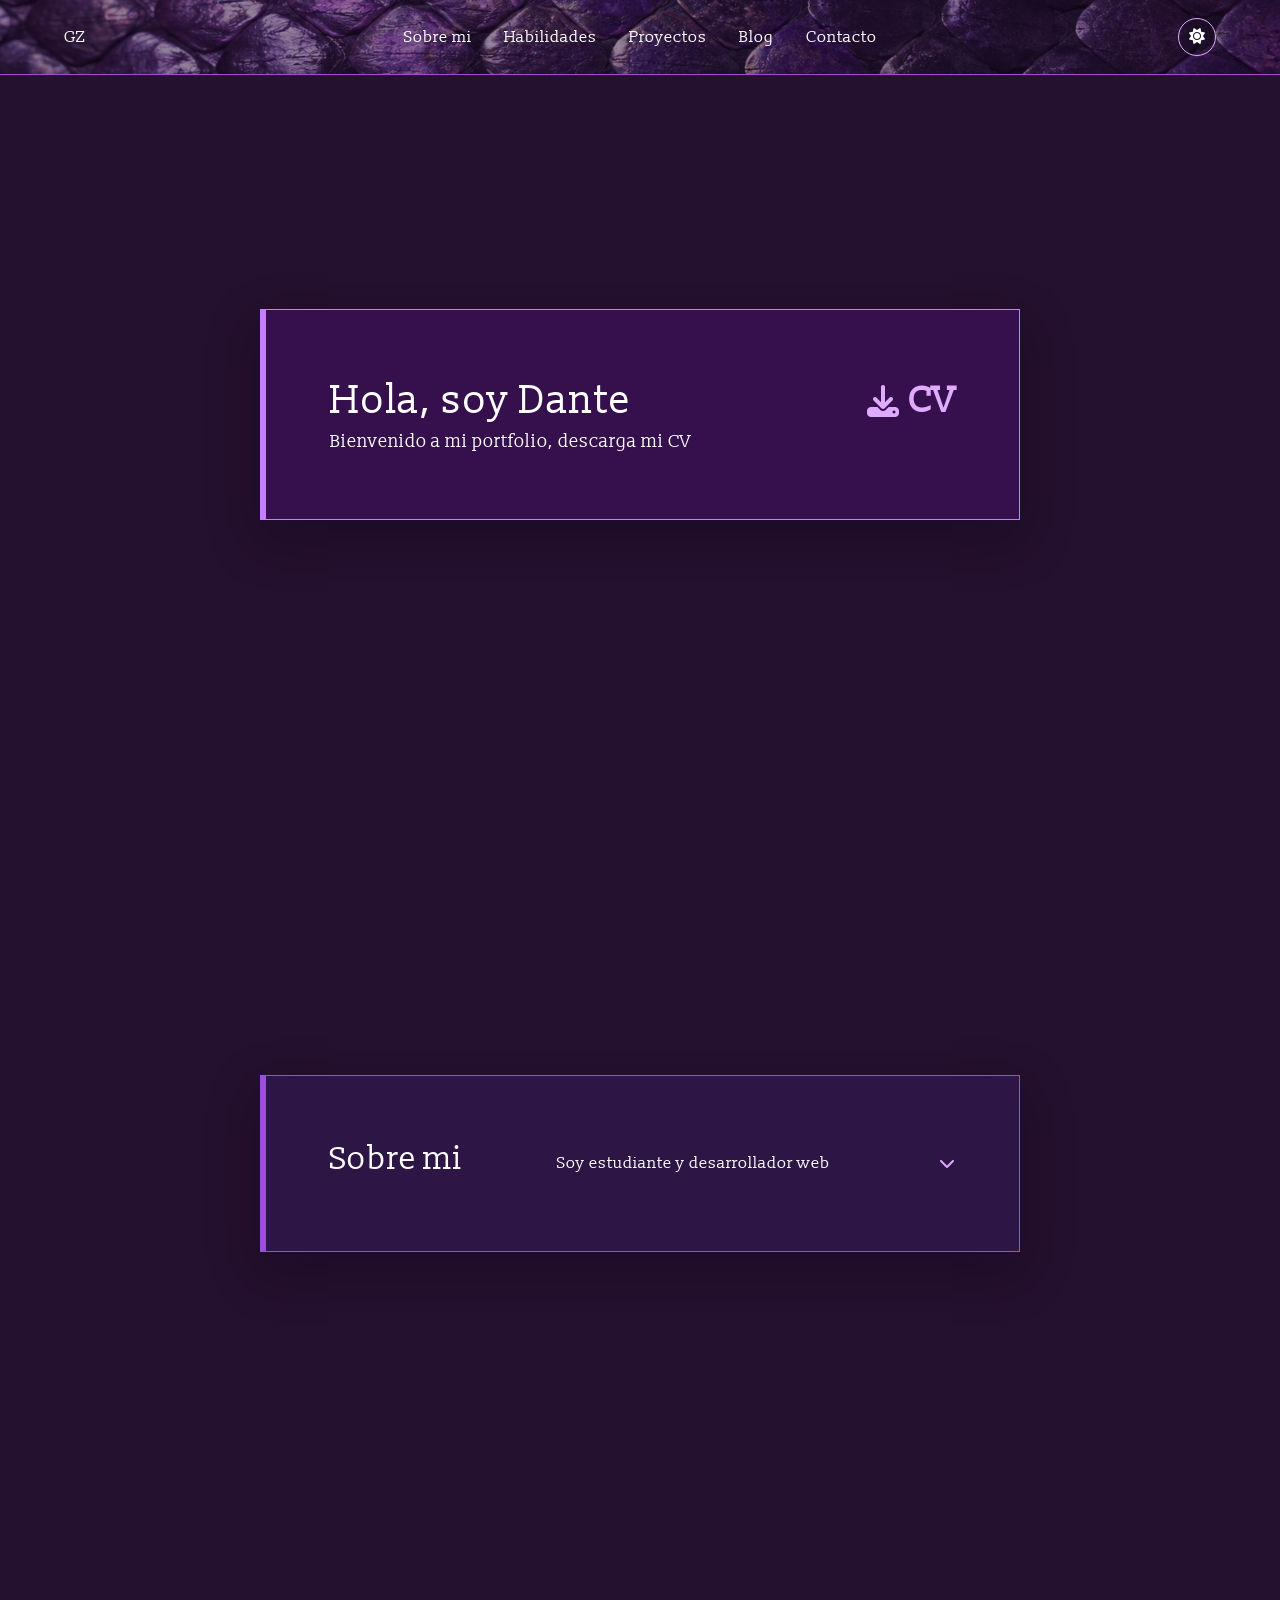
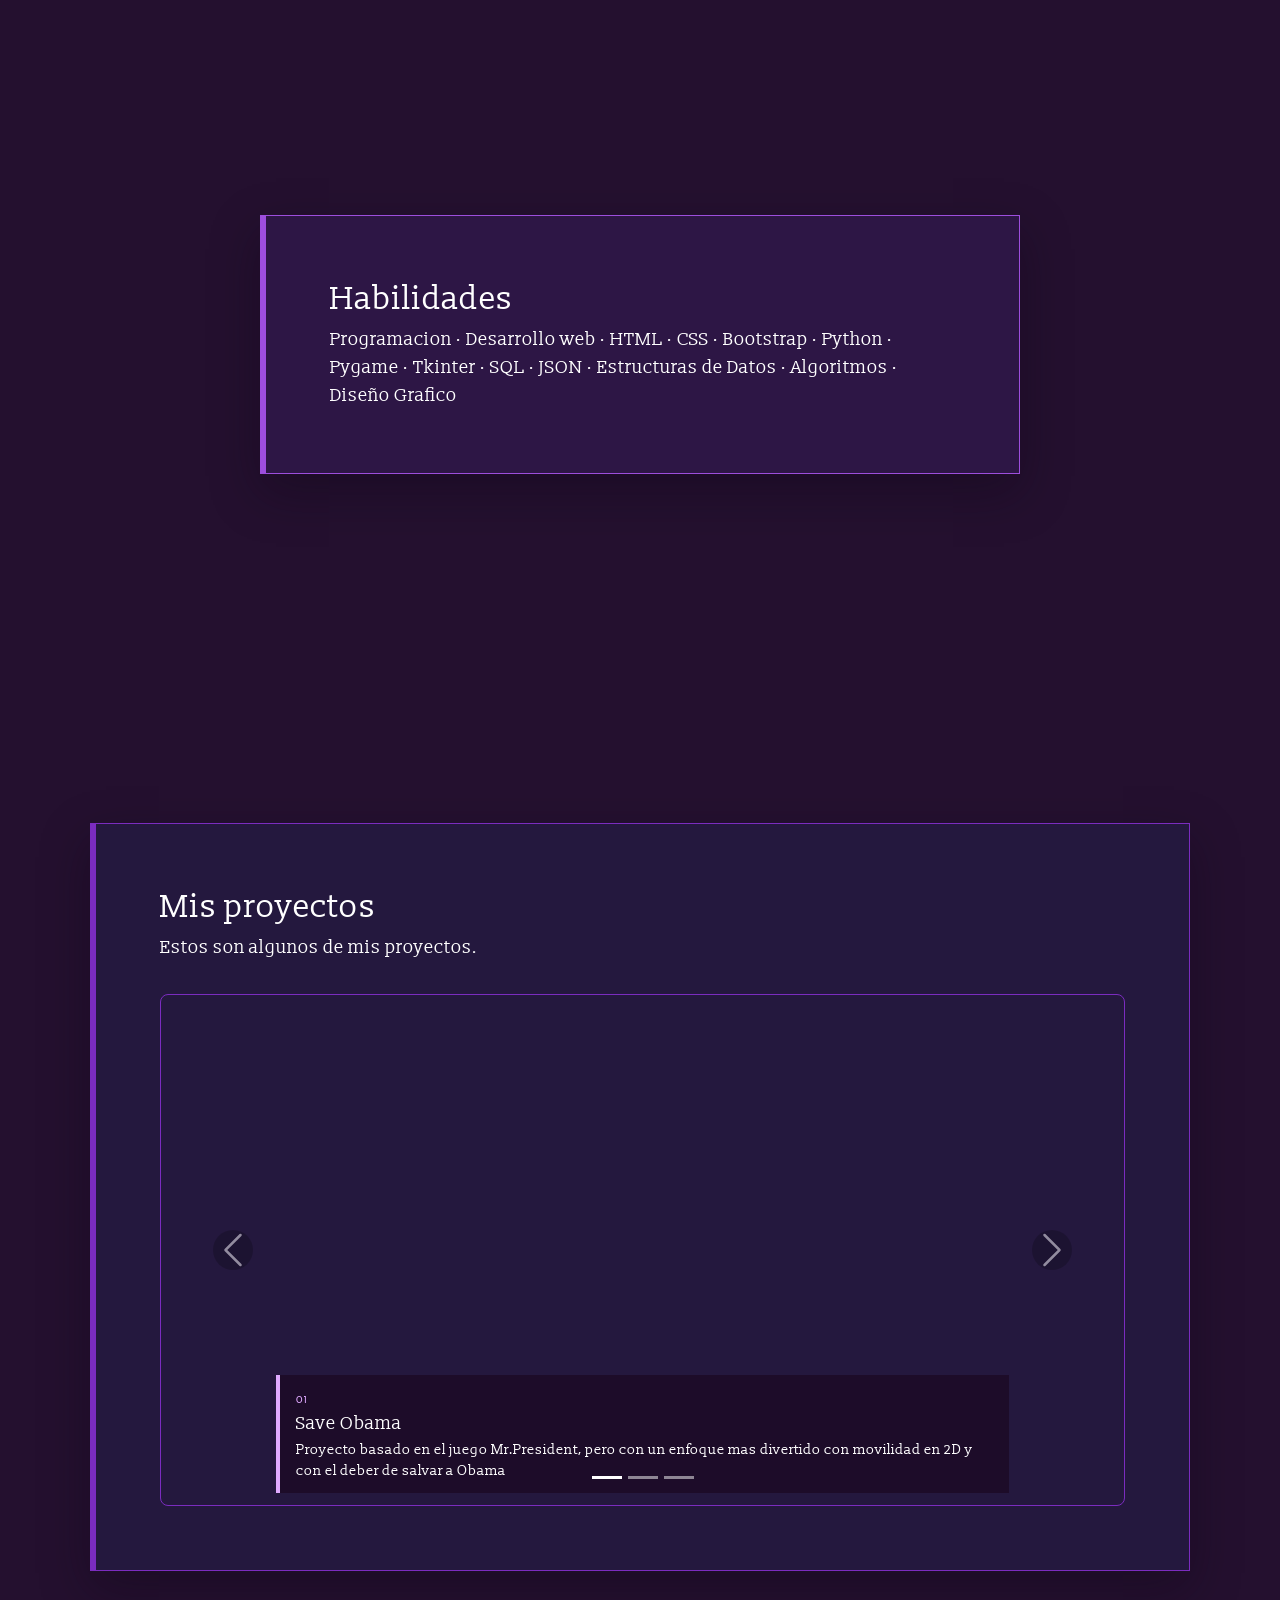
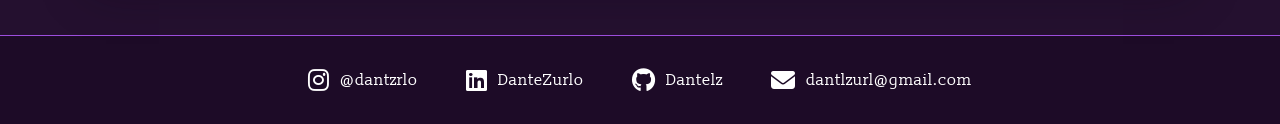
<file: index.html>
<!DOCTYPE html>
<html lang="es">
<head>
    <meta charset="UTF-8">
  <meta name="viewport" content="width=device-width, initial-scale=1.0">
  <title>Dante Zurlo</title>
  <meta name="description" content="Portfolio personal de Dante Zurlo, desarrollador web.">

  <link rel="icon" type="image/jpg" href="assets/images.jpg">

  <link rel="preconnect" href="https://fonts.googleapis.com">
  <link rel="preconnect" href="https://fonts.gstatic.com" crossorigin>
  <link href="https://fonts.googleapis.com/css2?family=Slabo+13px&display=swap" rel="stylesheet">

  <link href="https://cdn.jsdelivr.net/npm/bootstrap@5.3.3/dist/css/bootstrap.min.css" rel="stylesheet">
  <link rel="stylesheet" href="https://cdnjs.cloudflare.com/ajax/libs/font-awesome/6.5.2/css/all.min.css">

  <link rel="stylesheet" href="styles.css">
</head>

<body>

  <header class="navbar" id="navbar">
    <div class="navbarinner">
      <a href="#inicio" class="navbarbrand">GZ<span class="cursor"></span></a>

      <nav class="navbarlinks">
        <a href="#sobre-mi">Sobre mi</a>
        <a href="#tecnologias">Habilidades</a>
        <a href="#proyectos">Proyectos</a>
        <a href="http://127.0.0.1:8000/blog/">Blog</a>
        <a href="#contacto">Contacto</a>
      </nav>

      <button class="theme-toggle" id="theme-toggle" type="button" aria-label="Cambiar a tema claro" title="Cambiar tema">
        <i class="fa-solid fa-sun" aria-hidden="true"></i>
      </button>
    </div>
  </header>



<script src="https://cdn.jsdelivr.net/npm/bootstrap@5.3.3/dist/js/bootstrap.bundle.min.js"></script>

  <main>
    <section id="inicio" class="section bienvenida">
      <a class="welcome-link" href="assets/CV_Dante_Zurlo.pdf" target="_blank" rel="noopener" aria-label="Abrir el CV de Dante en una nueva pestaña">
        <div class="sectioncard">
          <div class="welcome-heading">
            <h1>Hola, soy Dante</h1>
            <span class="cv-action"><i class="fa-solid fa-download" aria-hidden="true"></i> CV</span>
          </div>
          <p>Bienvenido a mi portfolio, descarga mi CV</p>
        </div>
      </a>
    </section>

    <section id="sobre-mi" class="section sobremi">
      <details class="sectioncard sectioncard--about">
       <summary>
        <h2>Sobre mi</h2>
        <span class="about-subtitle">Soy estudiante y desarrollador web</span>
        <i class="fa-solid fa-chevron-down about-chevron" aria-hidden="true"></i>
      </summary>
        <div class="about-expanded">
          <p>Soy Dante Zurlo, estudiante y desarrollador web. Me interesa transformar ideas en experiencias digitales claras, dinámicas y con personalidad. Disfruto aprender programando, probar tecnologías nuevas y mejorar cada proyecto a partir de lo que voy descubriendo.</p>
          <p>Mis proyectos combinan programación, diseño y resolución de problemas. Cada uno me permite practicar una parte diferente del desarrollo: desde la lógica de un juego hasta la organización de datos y la creación de una experiencia visual completa.</p>
        </div>
      </details>
    </section>

    <section id="tecnologias" class="section tecnologias">
      <div class="sectioncard">
        <h2>Habilidades</h2>
        <p>Programacion · Desarrollo web · HTML · CSS · Bootstrap · Python · Pygame · Tkinter · SQL · JSON · Estructuras de Datos · Algoritmos · Diseño Grafico</p>
      </div>
    </section>

    <section id="proyectos" class="section proyectos">
  <div class="sectioncard sectioncard--wide">
    <h2>Mis proyectos</h2>
    <p>Estos son algunos de mis proyectos.</p>

    <div id="carouselExampleIndicators" class="carousel slide carousel-proyectos" data-bs-ride="carousel">

      <div class="carousel-indicators">
        <button type="button" data-bs-target="#carouselExampleIndicators" data-bs-slide-to="0" class="active" aria-current="true" aria-label="Slide 1"></button>
        <button type="button" data-bs-target="#carouselExampleIndicators" data-bs-slide-to="1" aria-label="Slide 2"></button>
        <button type="button" data-bs-target="#carouselExampleIndicators" data-bs-slide-to="2" aria-label="Slide 3"></button>
      </div>

      <div class="carousel-inner">
        <div class="carousel-item active">
           <a href="https://github.com/Dantelz/save-obama-wishlist-on-steam" target="_blank" rel="noopener" class="projectslideshow proyectoobama">
            <img src="assets/obamamenu.jpg" alt="Save Obama Menu" style="animation-delay: 0s;">
            <img src="assets/obamacaptura1.jpg" alt="Save Obama Gameplay" style="animation-delay: 3s;">
            <img src="assets/obamacaptura2.jpg" alt="Save Obama Gameplay" style="animation-delay: 6s;">
          </a>
            <div class="carousel-caption project-caption">
              <span class="project-number">01</span>
              <h3>Save Obama</h3>
              <p>Proyecto basado en el juego Mr.President, pero con un enfoque mas divertido con movilidad en 2D y con el deber de salvar a Obama</p>
            </div>
        </div>
        <div class="carousel-item">
          <a href="https://github.com/Dantelz/slithergz" target="_blank" rel="noopener" class="projectslideshow proyectoslither">
            <img src="assets/slithermenu.png" alt="Slither GZ Menu" style="animation-delay: 0s;">
            <img src="assets/slithercaptura1.png" alt="Slither GZ Gameplay" style="animation-delay: 3s;">
            <img src="assets/slithercaptura2.png" alt="Slither GZ Gameplay" style="animation-delay: 6s;">
          </a>
          <div class="carousel-caption project-caption">
            <span class="project-number">02</span>
            <h3>Slither GZ</h3>
            <p>Reinterpretación del clásico juego Slither.io, con serpientes enemigas generadas por IA.</p>
          </div>
        </div>
        <div class="carousel-item">
          <a href="https://github.com/Dantelz/El-Verdadero-Pokemon" target="_blank" rel="noopener" class="projectslideshow proyectopokemon">
            <img src="assets/pokemonmenu1.jpg" alt="Pokemon Menu Inicio" style="animation-delay: 0s;">
            <img src="assets/pokemonmenu2.jpg" alt="Pokemon Menu Principal" style="animation-delay: 3s;">
            <img src="assets/pokemonmenu3.jpg" alt="Pokemon Pokedex" style="animation-delay: 6s;">
          </a>
          <div class="carousel-caption project-caption">
            <span class="project-number">03</span>
            <h3>El Verdadero Pokémon</h3>
            <p>Aventura con menús, pantallas de juego y una Pokédex conectadas en una experiencia visual del Verdadero Pokémon.</p>
          </div>
        </div>
      </div>

      <button class="carousel-control-prev" type="button" data-bs-target="#carouselExampleIndicators" data-bs-slide="prev">
        <span class="carousel-control-prev-icon" aria-hidden="true"></span>
        <span class="visually-hidden">Anterior</span>
      </button>

      <button class="carousel-control-next" type="button" data-bs-target="#carouselExampleIndicators" data-bs-slide="next">
        <span class="carousel-control-next-icon" aria-hidden="true"></span>
        <span class="visually-hidden">Siguiente</span>
      </button>

    </div>
  </div>
</section>

  </main>

  <footer class="footer" id="contacto">
  <div class="footer-content">

    <a href="https://www.instagram.com/dantzrlo"
       target="_blank"
       rel="noopener"
       class="footer-link">
      <i class="fa-brands fa-instagram"></i>
      <span>@dantzrlo</span>
    </a>

    <a href="https://www.linkedin.com/in/DanteZurlo"
       target="_blank"
       rel="noopener"
       class="footer-link">
      <i class="fa-brands fa-linkedin"></i>
      <span>DanteZurlo</span>
    </a>

    <a href="https://github.com/Dantelz"
       target="_blank"
       rel="noopener"
       class="footer-link">
      <i class="fa-brands fa-github"></i>
      <span>Dantelz</span>
    </a>

    <a href="https://mail.google.com/mail/u/0/?service=mail&flowName=GlifWebSignIn&flowEntry=AccountChooser&ec=asw-gmail-globalnav-signin#inbox?compose=DmwnWrRnXmkcDPpMTGZzvlZGVpRxJRFpZQsxXRQVZNvPwWpxbSCLMmzbkSwxrRLHKMfwnVpfrjkq"
       target="_blank"
       rel="noopener"
       class="footer-link">
      <i class="fa-solid fa-envelope"></i>
      <span>dantlzurl@gmail.com</span>
    </a>

  </div>
</footer>
<script>
  const themeToggle = document.querySelector('#theme-toggle');
  const savedTheme = localStorage.getItem('portfolio-theme');

  if (savedTheme === 'light') {
    document.body.classList.add('light-theme');
    themeToggle.setAttribute('aria-label', 'Cambiar a tema oscuro');
    themeToggle.innerHTML = '<i class="fa-solid fa-moon" aria-hidden="true"></i>';
  }

  themeToggle.addEventListener('click', () => {
    const isLight = document.body.classList.toggle('light-theme');
    localStorage.setItem('portfolio-theme', isLight ? 'light' : 'dark');
    themeToggle.setAttribute('aria-label', isLight ? 'Cambiar a tema oscuro' : 'Cambiar a tema claro');
    themeToggle.innerHTML = `<i class="fa-solid fa-${isLight ? 'moon' : 'sun'}" aria-hidden="true"></i>`;
  });
</script>
</body>
</file>
<file: styles.css>
* {
    box-sizing: border-box;
}

html {
    scroll-behavior: smooth;
}

body {
    margin: 0;
    color: #ffffff;
    background-color: #24102f;
    font-family: "Slabo 13px", sans-serif;
}

body.blog-page {
    background: #24102f;
}

.navbar {
    position: fixed;
    top: 0;
    left: 0;
    right: 0;
    z-index: 100;

    padding: 18px 0;

    /* La navbar deja ver la textura */
    background: rgba(38, 15, 51, 0.30);

    border-bottom: 1px solid #9d4edd;

    transition:
        padding 220ms ease,
        background-color 220ms ease;

    overflow: hidden;

    --escamas-opacity: 0.78;
}

.navbar::before {
    content: "";
    position: absolute;

    top: 0;
    left: 0;
    width: 100%;
    height: 100%;

    background-image: url("assets/escamas.png");
    background-size: cover;
    background-position: center 48%;
    background-repeat: no-repeat;

    opacity: var(--escamas-opacity);
    z-index: -2;
    pointer-events: none;
    transition: opacity 220ms ease;
}


.navbar::after {
    content: "";
    position: absolute;
    inset: 0;
    background: rgba(38, 15, 51, 0.35);
    z-index: -1;
    pointer-events: none;
    transition: background-color 220ms ease;
}

.navbarinner {
    position: relative;
    z-index: 2;
}

.navbar.small {
    padding: 8px 0;

    background: rgba(38, 15, 51, 0.35);

    --escamas-opacity: 0.72;
}

.navbarinner {
    position: relative;
    width: 90%;
    margin: auto;
    display: flex;
    align-items: center;
}

.navbarlinks {
    display: flex;
    gap: 2rem;
    position: absolute;
    left: 50%;
    transform: translateX(-50%);
}

.navbarlinks a {
    color: white;
    text-decoration: none;
    transition: color 180ms ease;
}

.navbarlinks a:hover,
.navbarlinks a:focus-visible {
    color: #e0aaff;
}

.navbarlinks a.active {
    color: #e0aaff;
    border-bottom: 1px solid currentColor;
    padding-bottom: 0.25rem;
}

.navbarbrand {
    color: white;
    text-decoration: none;
}

section {
    min-height: 85vh;
    padding: 8rem 7% 4rem;
    display: flex;
    align-items: center;
    justify-content: center;
}

.sectioncard {
    width: min(760px, 100%);
    padding: clamp(2rem, 6vw, 4rem);
    color: #ffffff;
    border: 1px solid var(--section-accent);
    border-left: 6px solid var(--section-accent);
    background-color: var(--section-surface);
    box-shadow: 0 18px 45px rgba(13, 5, 20, 0.35);
    transition: transform 220ms ease, box-shadow 220ms ease, background-color 220ms ease;
}

.welcome-link {
    display: block;
    width: min(760px, 100%);
    color: inherit;
    text-decoration: none;
}

.welcome-heading {
    display: flex;
    align-items: center;
    justify-content: space-between;
    gap: 2rem;
}

.welcome-heading h1 {
    margin-bottom: 0;
}

.cv-action {
    display: inline-flex;
    align-items: center;
    gap: 0.55rem;
    flex-shrink: 0;
    color: #e0aaff;
    font-size: 2.25rem;
    font-weight: 700;
}

.cv-action i {
    font-size: 2rem;
}

.sectioncard:hover,
.sectioncard:focus-within {
    transform: translateY(-8px);
    background-color: var(--section-hover);
    box-shadow: 0 25px 55px rgba(13, 5, 20, 0.5);
}

.sectioncard--about {
    text-align: left;
    font: inherit;
    cursor: pointer;
}

.about-hint {
    display: block;
    margin-top: 1.8rem;
    color: #e0aaff;
    font-size: 0.95rem;
}

.about-hint i {
    margin-left: 0.4rem;
}

.sectioncard--about summary {
    display: flex;
    align-items: center;
    justify-content: space-between;
    list-style: none;
    cursor: pointer;
}

.sectioncard--about summary::-webkit-details-marker {
    display: none;
}

.sectioncard--about summary h2,
.sectioncard--about summary p {
    pointer-events: none;
}

.about-chevron {
    margin-left: 1rem;
    color: #e0aaff;
    transition: transform 220ms ease;
}

.sectioncard--about[open] .about-chevron {
    transform: rotate(180deg);
}

.about-expanded {
    margin-top: 2rem;
    padding-top: 2rem;
    border-top: 1px solid var(--section-accent);
}

.about-expanded > p {
    margin-bottom: 1rem;
}

h1,
h2,
p {
    color: #ffffff;
}

h1,
h2 {
    margin-top: 0;
}

p {
    margin-bottom: 0;
    font-size: 1.15rem;
}

.bienvenida {
    --section-accent: #c77dff;
    --section-surface: #35104d;
    --section-hover: #461568;
}

.sobremi {
    --section-accent: #9d4edd;
    --section-surface: #2d1645;
    --section-hover: #3b1d5b;
}

.sobremi .sectioncard {
    margin-top: -2rem;
}

.tecnologias {
    --section-accent: #9d4edd;
    --section-surface: #2d1645;
    --section-hover: #3b1d5b;
}

.proyectos {
    --section-accent: #7b2cbf;
    --section-surface: #24183e;
    --section-hover: #302052;
}

.contacto {
    --section-accent: #e0aaff;
    --section-surface: #3e1455;
    --section-hover: #541b70;
}

@media (max-width: 600px) {
    .navbarinner {
        width: 86%;
        justify-content: space-between;
    }

    .welcome-heading {
        align-items: flex-start;
        flex-direction: column;
        gap: 1rem;
    }

    .navbarlinks {
        position: static;
        gap: 0.8rem;
        transform: none;
        font-size: 0.85rem;
    }

    section {
        min-height: 75vh;
        padding-inline: 7%;
    }
}

.theme-toggle {
    width: 2.4rem;
    height: 2.4rem;
    margin-left: auto;
    border: 1px solid #e0aaff;
    border-radius: 50%;
    color: #ffffff;
    background: transparent;
    cursor: pointer;
    transition: color 180ms ease, background-color 180ms ease, border-color 180ms ease;
}

.theme-toggle:hover,
.theme-toggle:focus-visible {
    color: #24102f;
    background-color: #e0aaff;
}

.sectioncard--wide {
    width: min(1200px, 100%);
}

.carousel-proyectos {
    margin-top: 2rem;
    border: 1px solid var(--section-accent);
    border-radius: 8px;
    overflow: hidden; 
}


.carousel-proyectos .carousel-control-prev-icon,
.carousel-proyectos .carousel-control-next-icon {
    background-color: rgba(0, 0, 0, 0.4);
    border-radius: 50%;
    padding: 20px;
}

@media (max-width: 600px) {
    .carousel-proyectos .carousel-item img {
        height: 240px;
    }
}

.projectslideshow {
    position: relative;
    width: 100%;
    overflow: hidden;
    display: block;
    cursor: pointer;
}

.proyectoobama {
    aspect-ratio: 17 / 9;
}

.proyectopokemon {
    aspect-ratio: 21 / 13;
    background-color: #100a19;
}

.proyectoslither {
    aspect-ratio: 17 / 12;
    background-color: #100a19;
}

.projectslideshow img {
    position: absolute;
    inset: 0;
    width: 100%;
    height: 100%;
    object-fit: cover;
    opacity: 0;
    animation: slideshowFade 9s infinite;
}

.proyectopokemon img {
    object-fit: contain;
}

.projectslideshow img {
    position: absolute;
    inset: 0;
    width: 100%;
    height: 100%;
    object-fit: cover;
    opacity: 0;
    animation: slideshowFade 9s infinite;
}

@keyframes slideshowFade {
    0%   { opacity: 0; }
    4%   { opacity: 1; }
    29%  { opacity: 1; }
    33%  { opacity: 0; }
    100% { opacity: 0; }
}

@media (prefers-reduced-motion: reduce) {
    .projectslideshow img {
        animation: none;
        opacity: 1;
    }
    .projectslideshow img:not(:first-child) {
        display: none;
    }
}

@media (max-width: 600px) {
    .projectslideshow {
        height: 240px;
    }
}

.project-number {
    color: #e0aaff;
    font-size: 0.78rem;
    letter-spacing: 0.08em;
    text-transform: uppercase;
}

.project-caption {
    right: 12%;
    bottom: 0.75rem;
    left: 12%;
    padding: 0.7rem 1rem;
    text-align: left;
    background: rgba(29, 11, 39, 0.88);
    border-left: 4px solid #e0aaff;
}

.project-caption h3 {
    margin: 0.15rem 0 0.25rem;
    font-size: 1.15rem;
}

.project-caption p {
    font-size: 0.9rem;
}

.about-projects {
    display: grid;
    grid-template-columns: repeat(3, 1fr);
    gap: 1rem;
    margin-top: 2rem;
}

.about-projects article {
    padding: 1.3rem;
    border: 1px solid rgba(224, 170, 255, 0.35);
    background: #35104d;
}

.about-projects h3 {
    margin: 0.55rem 0 0.7rem;
    font-size: 1.15rem;
}

.about-projects p {
    font-size: 1rem;
}

@media (max-width: 700px) {
    .about-projects {
        grid-template-columns: 1fr;
    }

    .project-caption {
        right: 5%;
        bottom: 0.7rem;
        left: 5%;
        padding: 0.65rem 0.8rem;
    }

    .project-caption h3 {
        font-size: 1rem;
    }

    .project-caption p {
        font-size: 0.82rem;
    }
}

.footer {
    width: 100%;
    background-color: #1d0b27;
    border-top: 1px solid #9d4edd;
    padding: 2rem 7%;
}

.footer-content {
    max-width: 1000px;
    margin: auto;
    display: flex;
    justify-content: center;
    align-items: center;
    gap: 3rem;
    flex-wrap: wrap;
}

.footer-link {
    display: flex;
    align-items: center;
    gap: 0.7rem;
    color: white;
    text-decoration: none;
    font-size: 1rem;
    transition: color 180ms ease,
    transform 180ms ease;
}

.footer-link i {
    font-size: 1.5rem;
}

.footer-link:hover {
    color: #e0aaff;
    transform: translateY(-3px);
}

body.light-theme {
    color: #32123f;
    background-color: #ffd6eb;
}

body.light-theme .navbar {
    background: rgba(255, 214, 235, 0.72);
    border-bottom-color: #7b2cbf;
}

body.light-theme .navbar::after {
    background: rgba(255, 214, 235, 0.55);
}

body.light-theme .navbarlinks a,
body.light-theme .navbarbrand,
body.light-theme h1,
body.light-theme h2,
body.light-theme h3,
body.light-theme p {
    color: #32123f;
}

body.light-theme .navbarlinks a:hover,
body.light-theme .navbarlinks a:focus-visible {
    color: #7b2cbf;
}

body.light-theme .bienvenida,
body.light-theme .sobremi,
body.light-theme .tecnologias,
body.light-theme .proyectos {
    --section-accent: #7b2cbf;
    --section-surface: #ffe8f2;
    --section-hover: #fff4f8;
}

body.light-theme .sectioncard {
    color: #32123f;
    box-shadow: 0 18px 45px rgba(123, 44, 191, 0.18);
}

body.light-theme .about-hint,
body.light-theme .about-chevron,
body.light-theme .project-number {
    color: #7b2cbf;
}

body.light-theme .about-projects article {
    background: #ffd6eb;
    border-color: #7b2cbf;
}

body.light-theme .project-caption {
    color: #32123f;
    background: rgba(255, 232, 242, 0.92);
    border-left-color: #7b2cbf;
}

body.light-theme .project-caption h3,
body.light-theme .project-caption p {
    color: #32123f;
}

body.light-theme .proyectopokemon {
    background-color: #fff4f8;
}

body.light-theme .theme-toggle {
    color: #32123f;
    border-color: #7b2cbf;
}

body.light-theme .theme-toggle:hover,
body.light-theme .theme-toggle:focus-visible {
    color: #ffffff;
    background-color: #7b2cbf;
}

body.light-theme .footer {
    color: #32123f;
    background-color: #ffc1df;
    border-top-color: #7b2cbf;
}

body.light-theme .footer-link {
    color: #32123f;
}

body.light-theme .footer-link:hover,
body.light-theme .footer-link:focus-visible {
    color: #7b2cbf;
}

/* Blog */
.blog-main {
    min-height: calc(100vh - 90px);
}

.blog-hero {
    min-height: 54vh;
    padding: 10rem 7% 5rem;
    display: flex;
    align-items: end;
    border-bottom: 1px solid rgba(224, 170, 255, 0.3);
}

.blog-hero-inner,
.posts-section,
.post-detail,
.comments-section {
    width: min(1120px, 100%);
    margin: 0 auto;
}

.eyebrow,
.post-date {
    color: #e0aaff;
    font-size: 0.8rem;
    letter-spacing: 0.13em;
    text-transform: uppercase;
}

.blog-hero h1 {
    max-width: 780px;
    margin: 1rem 0;
    font-size: clamp(3.2rem, 8vw, 7rem);
    line-height: 0.95;
}

.blog-intro {
    max-width: 580px;
    color: #ead8f1;
    font-size: 1.3rem;
}

.posts-section,
.comments-section {
    padding: 6rem 0 7rem;
}

.posts-heading,
.comments-heading {
    display: flex;
    justify-content: space-between;
    align-items: end;
    gap: 2rem;
    margin-bottom: 2.5rem;
}

.posts-heading h2,
.comments-heading h2 {
    margin: 0.45rem 0 0;
    font-size: clamp(2rem, 4vw, 3.4rem);
}

.post-count,
.comments-heading h2 span {
    color: #e0aaff;
    font-size: 0.9rem;
}

.post-grid {
    display: grid;
    grid-template-columns: repeat(2, minmax(0, 1fr));
    gap: 2rem;
}

.post-card {
    overflow: hidden;
    border: 1px solid rgba(224, 170, 255, 0.42);
    background: rgba(53, 16, 77, 0.86);
    transition: transform 220ms ease, border-color 220ms ease;
}

.post-card:hover {
    transform: translateY(-8px);
    border-color: #e0aaff;
}

.post-media {
    position: relative;
    display: block;
    aspect-ratio: 16 / 9;
    overflow: hidden;
}

.post-media img,
.detail-media img {
    width: 100%;
    height: 100%;
    object-fit: cover;
}

.post-media img { transition: transform 450ms ease; }
.post-card:hover .post-media img { transform: scale(1.05); }

.post-arrow {
    position: absolute;
    right: 1rem;
    bottom: 1rem;
    display: grid;
    width: 2.5rem;
    height: 2.5rem;
    place-items: center;
    color: #24102f;
    background: #e0aaff;
}

.post-card-body { padding: 1.6rem; }
.post-card h3 { margin: 0.6rem 0 0.8rem; font-size: 1.7rem; }
.post-card h3 a { color: #fff; text-decoration: none; }
.post-card-body > p:not(.post-date) { color: #ead8f1; font-size: 1rem; }
.read-link, .back-link { color: #e0aaff; text-decoration: none; }
.read-link { display: inline-flex; gap: 0.65rem; margin-top: 1.4rem; align-items: center; }
.read-link:hover, .back-link:hover { color: #fff; }

.empty-state { grid-column: 1 / -1; padding: 4rem; text-align: center; border: 1px dashed #9d4edd; }
.empty-state i { color: #e0aaff; font-size: 2rem; }
.empty-state h3 { margin-bottom: 0.5rem; }

.post-detail { padding: 10rem 0 2rem; }
.back-link { display: inline-flex; gap: 0.6rem; align-items: center; margin-bottom: 4rem; }
.post-detail-header { max-width: 820px; }
.post-detail-header h1 { margin: 1rem 0; font-size: clamp(2.6rem, 6vw, 5.5rem); line-height: 1; }
.post-lead { color: #ead8f1; font-size: 1.35rem; }
.detail-media { height: min(560px, 55vw); margin: 3rem 0; overflow: hidden; border-left: 5px solid #e0aaff; }
.post-copy { max-width: 760px; margin: 0 auto; }
.post-copy p { margin-bottom: 1.5rem; color: #ead8f1; line-height: 1.8; }
.comments-section { border-top: 1px solid rgba(224, 170, 255, 0.3); }
.comments-layout { display: grid; grid-template-columns: 1.1fr 0.9fr; gap: 4rem; }
.comment { padding: 1.25rem 0; border-bottom: 1px solid rgba(224, 170, 255, 0.22); }
.comment-meta { display: flex; justify-content: space-between; gap: 1rem; margin-bottom: 0.65rem; color: #e0aaff; }
.comment-meta time { color: #ad91b8; font-size: 0.85rem; }
.comment p { color: #ead8f1; font-size: 1rem; }
.no-comments, .form-note { color: #ad91b8; font-size: 1rem; }
.comment-form { padding: 1.8rem; border: 1px solid #9d4edd; background: rgba(53, 16, 77, 0.72); }
.comment-form h3 { margin-top: 0; }
.field-group { margin-top: 1rem; }
.field-group label { display: block; margin-bottom: 0.35rem; color: #e0aaff; font-size: 0.9rem; }
.field-group input, .field-group textarea { width: 100%; padding: 0.8rem; border: 1px solid #75419a; color: #fff; background: #24102f; font: inherit; }
.field-group input:focus, .field-group textarea:focus { outline: 2px solid #e0aaff; outline-offset: 2px; }
.primary-button { margin-top: 1.4rem; padding: 0.85rem 1rem; border: 1px solid #e0aaff; color: #24102f; background: #e0aaff; font: inherit; cursor: pointer; }
.primary-button:hover { color: #fff; background: #7b2cbf; }
.form-error { display: block; color: #ff9fbd; margin-top: 0.3rem; }

body.light-theme.blog-page { background: #ffd6eb; }
body.light-theme .blog-intro,
body.light-theme .post-lead,
body.light-theme .post-copy p,
body.light-theme .post-card-body > p:not(.post-date),
body.light-theme .comment p { color: #4f3159; }
body.light-theme .post-card { background: #ffe8f2; }
body.light-theme .post-card h3 a { color: #32123f; }
body.light-theme .comment-form { background: #ffe8f2; }
body.light-theme .field-group input, body.light-theme .field-group textarea { color: #32123f; background: #fff4f8; }

@media (max-width: 800px) {
    .blog-hero, .posts-section, .post-detail, .comments-section { padding-right: 7%; padding-left: 7%; }
    .post-grid, .comments-layout { grid-template-columns: 1fr; }
    .comments-layout { gap: 2rem; }
}

@media (max-width: 600px) {
    .blog-hero h1 { font-size: 3.25rem; }
    .posts-heading { align-items: start; flex-direction: column; gap: 0.6rem; }
    .detail-media { height: 240px; }
    .navbarlinks { gap: 0.55rem; font-size: 0.78rem; }
}
</file>
